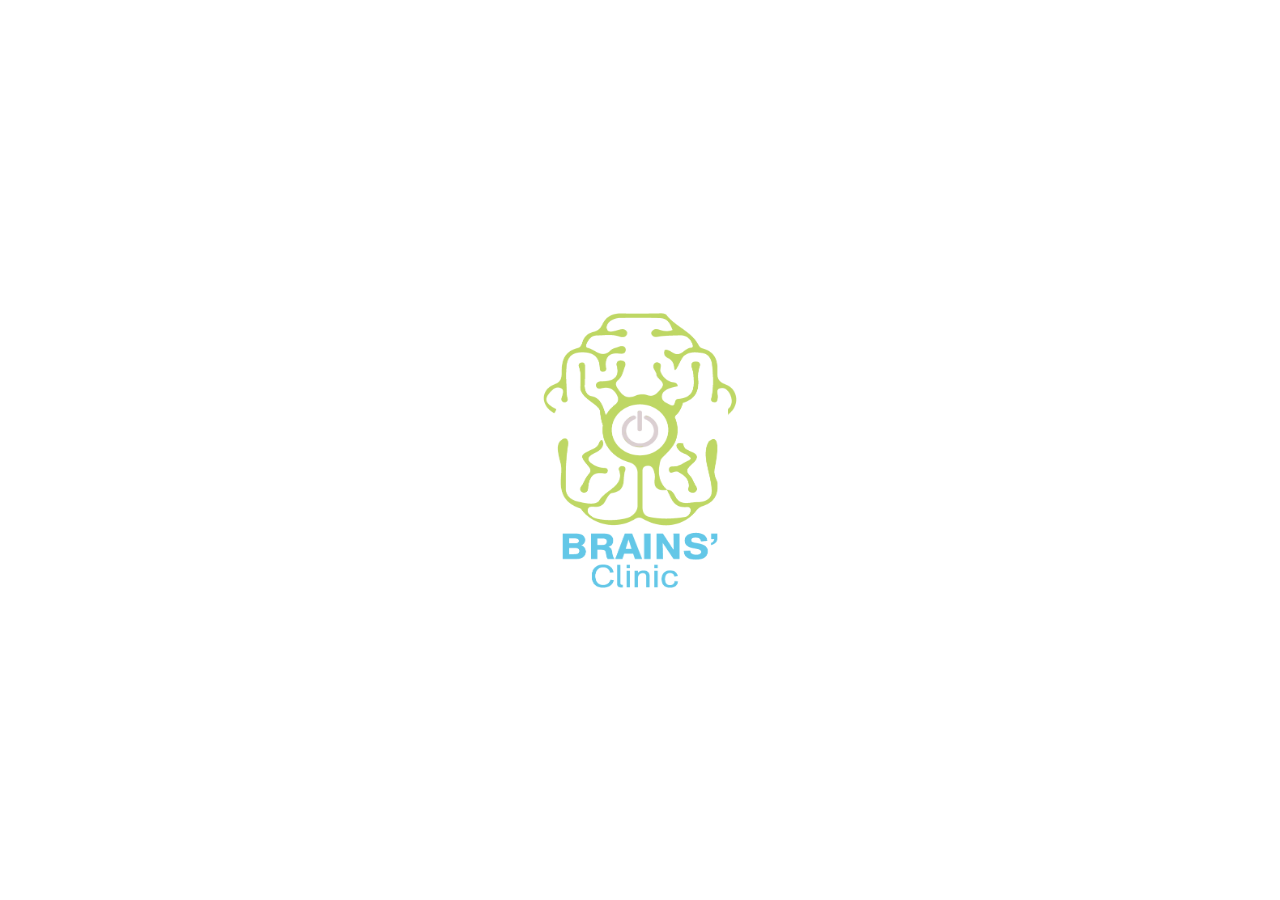
<file: index.html>
<!DOCTYE html>
<html>
<head>
    <title>Brains' Clinic</title>
<link rel="stylesheet" type="text/css" href="style.css">
    </head>
    <body>
<!-- Image Map Generated by http://www.image-map.net/ -->
<img src="braingif.gif" usemap="#image-map">

<map name="image-map">
    <area target="" alt="Brains' Clinic" title="Brains' Clinic" href="home.html" coords="100,116,34" shape="circle">
</map>
    
    
    </body>
</html>
</file>
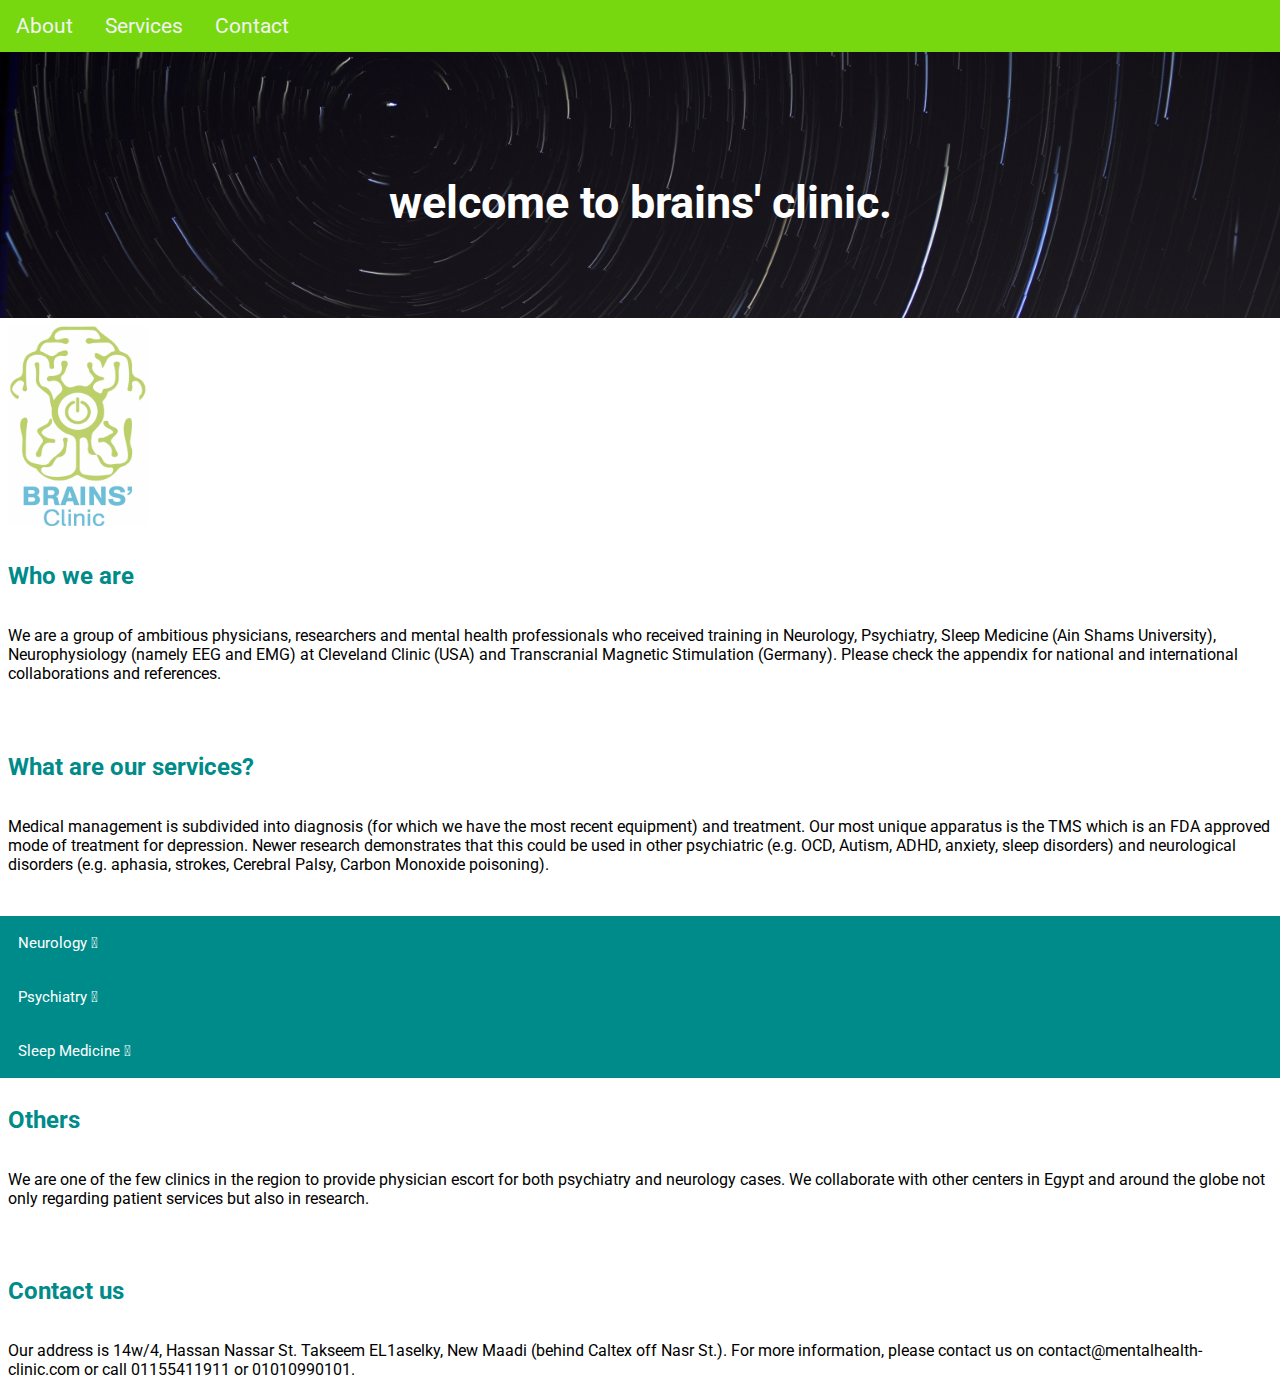
<file: home.html>
<!DOCTYE html>
<html>
<head>
    <title>Brains' Clinic</title>
<link rel="stylesheet" type="text/css" href="home.css">
    <link rel="stylesheet" href="https://cdnjs.cloudflare.com/ajax/libs/font-awesome/4.7.0/css/font-awesome.min.css">
    <link href="https://fonts.googleapis.com/css?family=Roboto" rel="stylesheet">
    <link rel="stylesheet" href="https://use.fontawesome.com/releases/v5.7.2/css/all.css" integrity="sha384-fnmOCqbTlWIlj8LyTjo7mOUStjsKC4pOpQbqyi7RrhN7udi9RwhKkMHpvLbHG9Sr" crossorigin="anonymous">
    </head>
    <body>
<div class="topnav" id="Topnav">
    <a href="home.html">About</a>
  <a href="#services">Services</a>
  <a href="#contact">Contact</a>
  <a href="javascript:void(0);" class="icon" onclick="myFunction()">
    <i class="fa fa-bars"></i>
  </a>
</div>
        <br>
<div class="intro">
    <h1>welcome to brains' clinic.</h1>
    <br>
    <br>
        </div>
            <img src="brain.jpg" width="200" height="275">
            <br>
        <h2>Who we are</h2>
        <p>We are a group of ambitious physicians, researchers and mental health professionals who received training in Neurology, Psychiatry, Sleep Medicine (Ain Shams University), Neurophysiology (namely EEG and EMG) at Cleveland Clinic (USA) and Transcranial Magnetic Stimulation (Germany). Please check the appendix for national and international collaborations and references.</p>
        <br>
        <h2>What are our services?</h2>
        <p>Medical management is subdivided into diagnosis (for which we have the most recent equipment) and treatment. Our most unique apparatus is the TMS which is an FDA approved mode of treatment for depression. Newer research demonstrates that this could be used in other psychiatric (e.g. OCD, Autism, ADHD, anxiety, sleep disorders) and neurological disorders (e.g. aphasia, strokes, Cerebral Palsy, Carbon Monoxide poisoning).</p>
        <br>
<button class="collapsible" id="services">Neurology <i class="fas fa-caret-down"></i></button>
<div class="content">
     <p><b>Diagnosis</b></p>
   <ol>
    <li>Neurological Examination</li>
    <li>EMG</li>
    <li>Nerve conduction</li>
    <li>EEG (routine and long term video)</li>
    </ol>
    <br>
         <p><b>Treatment</b></p>
    <ol>
    <li>Proposal for medication plan</li>
    <li>TMS</li>
    </ol>
    <br>
</div>
<button class="collapsible">Psychiatry <i class="fas fa-caret-down"></i></button>
<div class="content">
       <p><b>Diagnosis</b></p>
 <ol>
    <li>Psychiatric Examination</li>
    <li>Psychological testing</li>
    </ol>
    <br>
         <p><b>Treatment</b></p>
    <ol>
    <li>CBT</li>
    <li>Proposal for medication plan</li>
    <li>TMS</li>
    </ol>
    <br>
</div>
<button class="collapsible">Sleep Medicine <i class="fas fa-caret-down"></i></button>
<div class="content">
          <p><b>Diagnosis</b></p>
    <ol>
    <li>PSG (also known as Sleep Lab)</li>
    <li>CPAP</li>
    </ol>
    <br>
         <p><b>Treatment</b></p>
    <ol>
    <li>CBT</li>
    <li>Medication proposal</li>
    <li>CPAP</li>
    </ol>
    <br> 
</div>
        <br>
        <h2>Others</h2>
        <p>We are one of the few clinics in the region to provide physician escort for both psychiatry and neurology cases. We collaborate with other centers in Egypt and around the globe not only regarding patient services but also in research.</p>
        <br>
      <h2 id="contact">Contact us</h2>
        <p>Our address is 14w/4, Hassan Nassar St. Takseem EL1aselky, New Maadi (behind Caltex off Nasr St.). For more information, please contact us on contact@mentalhealth-clinic.com or call 01155411911 or 01010990101.</p>  
<script>
var coll = document.getElementsByClassName("collapsible");
var i;

for (i = 0; i < coll.length; i++) {
  coll[i].addEventListener("click", function() {
    this.classList.toggle("active");
    var content = this.nextElementSibling;
    if (content.style.display === "block") {
      content.style.display = "none";
    } else {
      content.style.display = "block";
    }
  });
}
</script>
    </body>
        <script>
    /* Toggle between adding and removing the "responsive" class to topnav when the user clicks on the icon */
function myFunction() {
  var x = document.getElementById("Topnav");
  if (x.className === "topnav") {
    x.className += " responsive";
  } else {
    x.className = "topnav";
  }
}
    </script>
</html>
</file>
<file: style.css>
html, body {
height: 100%;
margin: 0;
padding: 0;
}

img {
position: absolute;
top: 0;
left: 0;
right: 0;
bottom: 0;
margin: auto;
width: 200;
height: 275;
}
        
        map {
  display: inline;
}
</file>
<file: home.css>
html, body {
height: 100%;
margin: 0;
padding: 0;
}

.topnav {
  background-color: #77d80f;
  overflow: hidden;
position: fixed;
  top: 0;
  width: 100%;
}

/* Style the links inside the navigation bar */
.topnav a {
  float: left;
  display: block;
  color: #f2f2f2;
  text-align: center;
  padding: 14px 16px;
  text-decoration: none;
  font-size: 21px;
    font-family: 'Roboto', sans-serif;
}


/* Hide the link that should open and close the topnav on small screens */
.topnav .icon {
  display: none;
}

/* When the screen is less than 600 pixels wide, hide all links, except for the first one ("Home"). Show the link that contains should open and close the topnav (.icon) */
@media screen and (max-width: 600px) {
  .topnav a:not(:first-child) {display: none;}
  .topnav a.icon {
    float: right;
    display: block;
  }
}

/* The "responsive" class is added to the topnav with JavaScript when the user clicks on the icon. This class makes the topnav look good on small screens (display the links vertically instead of horizontally) */
@media screen and (max-width: 600px) {
  .topnav.responsive {position: relative;}
  .topnav.responsive a.icon {
    position: absolute;
    right: 0;
    top: 0;
  }
  .topnav.responsive a {
    float: none;
    display: block;
    text-align: left;
  }
}

h1 {
    text-align: center;
    font-family: 'Roboto', sans-serif;
    color: white;
    padding-top: 10%;
    font-size: 45px;
    
}

.intro {
    background-image:url("intro.jpg");
    background-size: 100% auto;
    height: 30%;
}

img {
    padding: 8px;
    width: 140;
    height: 200;
}

h2 {
    text-align: left;
    font-family: 'Roboto', sans-serif;
    color: darkcyan;
    padding: 8px;
}

p {
       text-align: left;
    font-family: 'Roboto', sans-serif;
    padding: 8px; 
}

/* Style the button that is used to open and close the collapsible content */
.collapsible {
  background-color: darkcyan;
  color: white;
  cursor: pointer;
  padding: 18px;
  width: 100%;
  border: none;
  text-align: left;
  outline: none;
  font-size: 15px;
    font-family: 'Roboto', sans-serif;
}

/* Add a background color to the button if it is clicked on (add the .active class with JS), and when you move the mouse over it (hover) */
.active, .collapsible:hover {
  background-color: limegreen;
}

/* Style the collapsible content. Note: hidden by default */
.content {
  padding: 0 18px;
  display: none;
  overflow: hidden;
  background-color: #f1f1f1;
font-family: 'Roboto', sans-serif;
}
</file>
